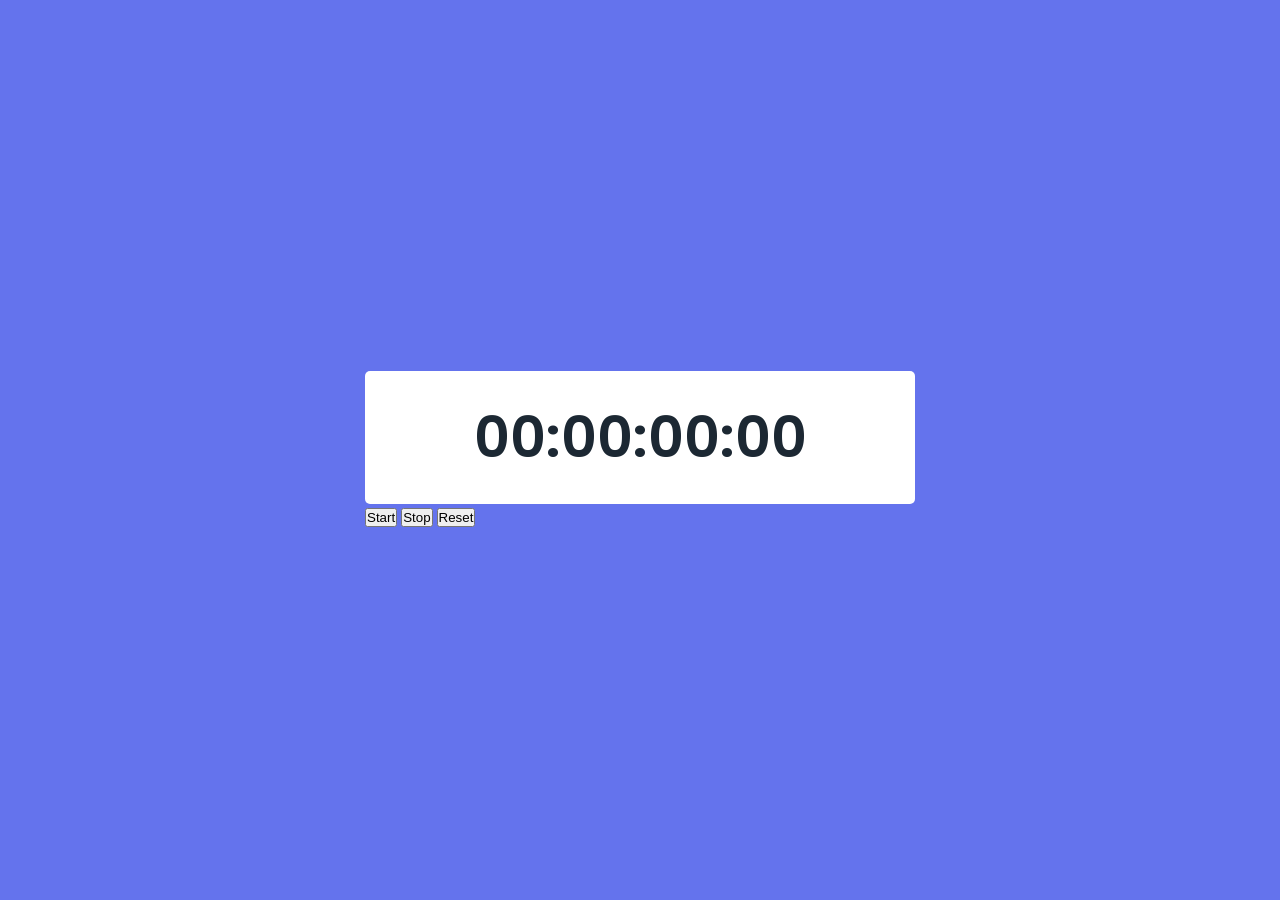
<file: index.html>
<!DOCTYPE html>
<html lang="en">
    <head>
        <meta charset="UTF-8" />
        <meta name="viewport" content="width=device-width, initial- scale=1.0"  />
        <link rel="stylesheet" href="style.css"  />
        <script defer src="script.js"></script>
        <title>Stop Watch using HTML, CSS & JS</title>    
    </head>
    <body>
        <div class="container">
           <div class="timmer">
            <p>00:00:00:</p>
            <span>00</span>
           </div>
           <div class="btns">
            <button class="btn" type="button" id="start">Start</button>
            <button class="btn" type="button" id="stop">Stop</button>
            <button class="btn" type="button" id="reset">Reset</button>
           </div>
        </div> 
    </body>
</html>
</file>
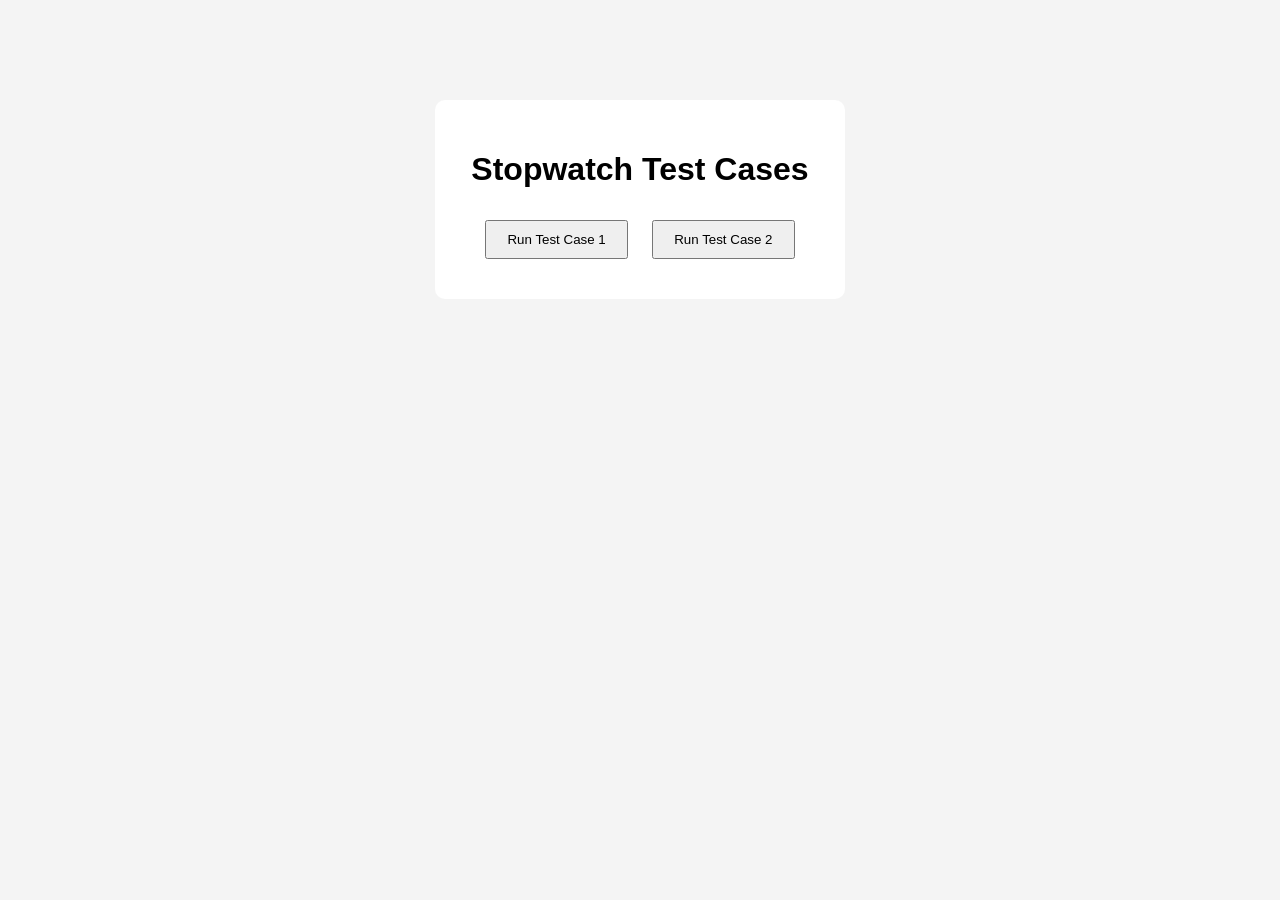
<file: Test/index.html>
<!DOCTYPE html>
<html lang="en">
<head>
    <meta charset="UTF-8">
    <meta name="viewport" content="width=device-width, initial-scale=1.0">
    <title>Stopwatch Test Cases</title>

    <link rel="stylesheet" href="style.css">
</head>
<body>

    <div class="container">

        <h1>Stopwatch Test Cases</h1>

        <div id="timer"></div>

        <button onclick="runTest1()">Run Test Case 1</button>
        <button onclick="runTest2()">Run Test Case 2</button>

    </div>

    <script src="script.js"></script>

</body>
</html>
</file>
<file: style.css>
@import url("https://fonts.googleapis.com/css2?family=Poppins:wght@400:500;600&family=Ruda:wght@400;600;700&display=swap");


*{
    padding: 0;
    margin: 0;
    box-sizing: border-box;
}

body{
    display: flex;
    align-items: center;
    justify-content: center;
    height: 100vh;
    font-family: "Poppins", sans-serif;
    background-color: #6473ed;
}

.container {
    max-width: 550px;
    width: 100%;
}

.timmer{
    width: 100%;
    display: flex;
    align-items: center;
    justify-content: center;
    background-color: #fff;
    padding: 1.5rem;
    border-radius: 5px;
    box-sizing: 5px 5px 10px #1c2833;
    font-size: 2rem;

}

.timmer p, .timmer span{
    font-size: 3.5rem;
    color: #1c2833;
    font-weight: 600;
}
</file>
<file: Test/style.css>
body {
    font-family: Arial;
    background-color: #f4f4f4;
    text-align: center;
    margin-top: 100px;
}

.container {
    background: white;
    width: 350px;
    margin: auto;
    padding: 30px;
    border-radius: 10px;
}

#timer {
    font-size: 40px;
    margin: 20px;
}

button {
    padding: 10px 20px;
    margin: 10px;
    cursor: pointer;
}
</file>
